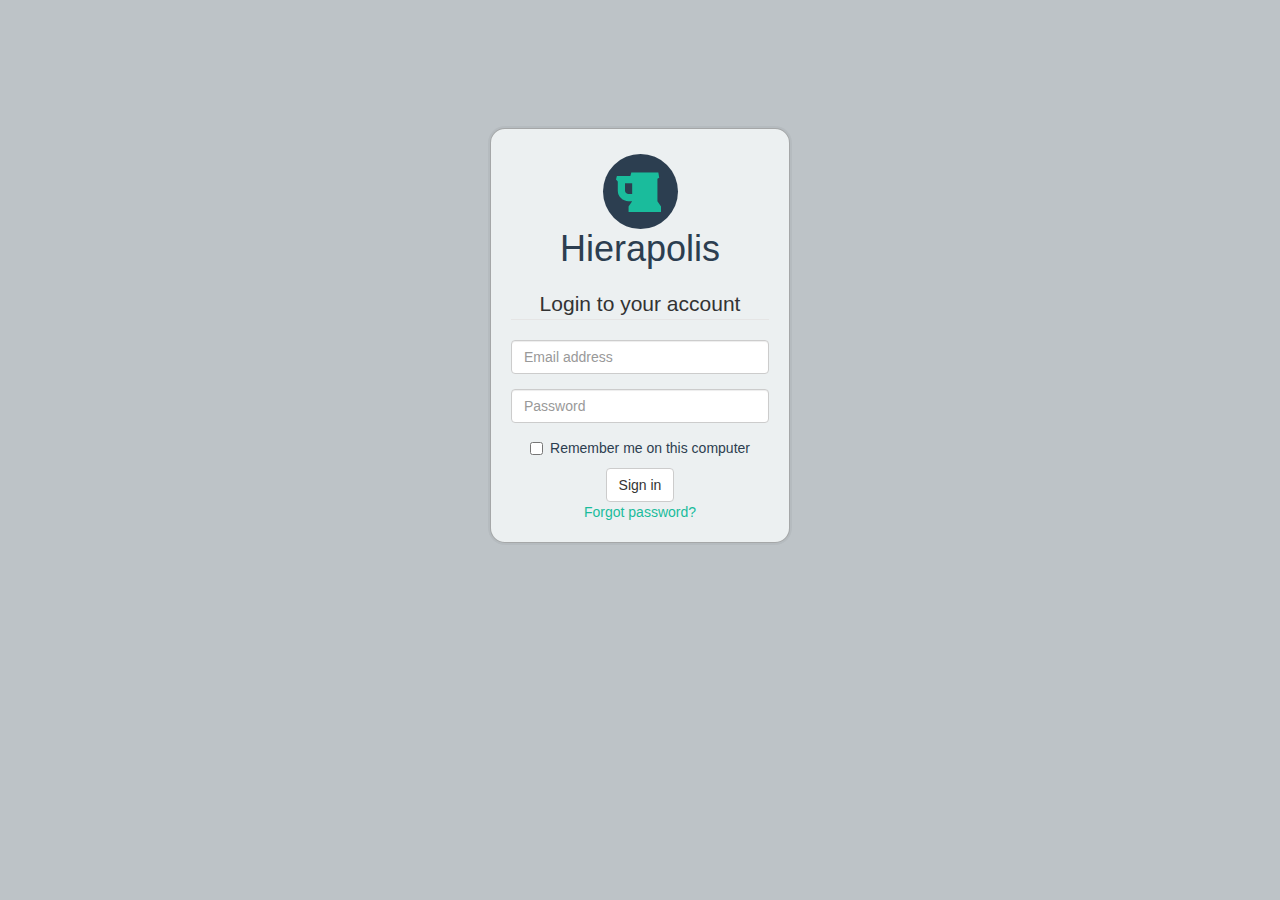
<file: index.html>
<!DOCTYPE html>
<html class='no-js' lang='en'>
  <head>
    <meta charset='utf-8'>
    <meta content='IE=edge,chrome=1' http-equiv='X-UA-Compatible'>
    <title>Sign in</title>
    <meta content='lab2023' name='author'>
    <meta content='' name='description'>
    <meta content='' name='keywords'>
    <link href="assets/stylesheets/application-a07755f5.css" rel="stylesheet" type="text/css" /><link href="./onlinecss/font-awesome.min.css" rel="stylesheet" type="text/css" />
      <link href="assets/images/favicon.ico" rel="icon" type="image/ico" />
    
  </head>
  <body class='login'>
    <div class='wrapper'>
      <div class='row'>
        <div class='col-lg-12'>
          <div class='brand text-center'>
            <h1>
              <div class='logo-icon'>
                <i class='icon-beer'></i>
              </div>
              Hierapolis
            </h1>
          </div>
        </div>
      </div>
      <div class='row'>
        <div class='col-lg-12'>
          <form>
            <fieldset class='text-center'>
              <legend>Login to your account</legend>
              <div class='form-group'>
                <input class='form-control' placeholder='Email address' type='text'>
              </div>
              <div class='form-group'>
                <input class='form-control' placeholder='Password' type='password'>
              </div>
              <div class='text-center'>
                <div class='checkbox'>
                  <label>
                    <input type='checkbox'>
                    Remember me on this computer
                  </label>
                </div>
                <a class="btn btn-default" href="dashboard.html">Sign in</a>
                <br>
                <a href="forgot_password.html">Forgot password?</a>
              </div>
            </fieldset>
          </form>
        </div>
      </div>
    </div>
    <!-- Footer -->
    <!-- Javascripts -->
    <script src="./onlinejs/jquery.min.js" type="text/javascript"></script><script src="./onlinejs/jquery-ui.min.js" type="text/javascript"></script><script src="./onlinejs/modernizr.min.js" type="text/javascript"></script><script src="assets/javascripts/application-985b892b.js" type="text/javascript"></script>
    <!-- Google Analytics -->
    <script>
      var _gaq=[['_setAccount','UA-XXXXX-X'],['_trackPageview']];
      (function(d,t){var g=d.createElement(t),s=d.getElementsByTagName(t)[0];
          g.src='./onlinejs/ga.js';
          s.parentNode.insertBefore(g,s)}(document,'script'));
    </script>
  </body>
</html>
</file>
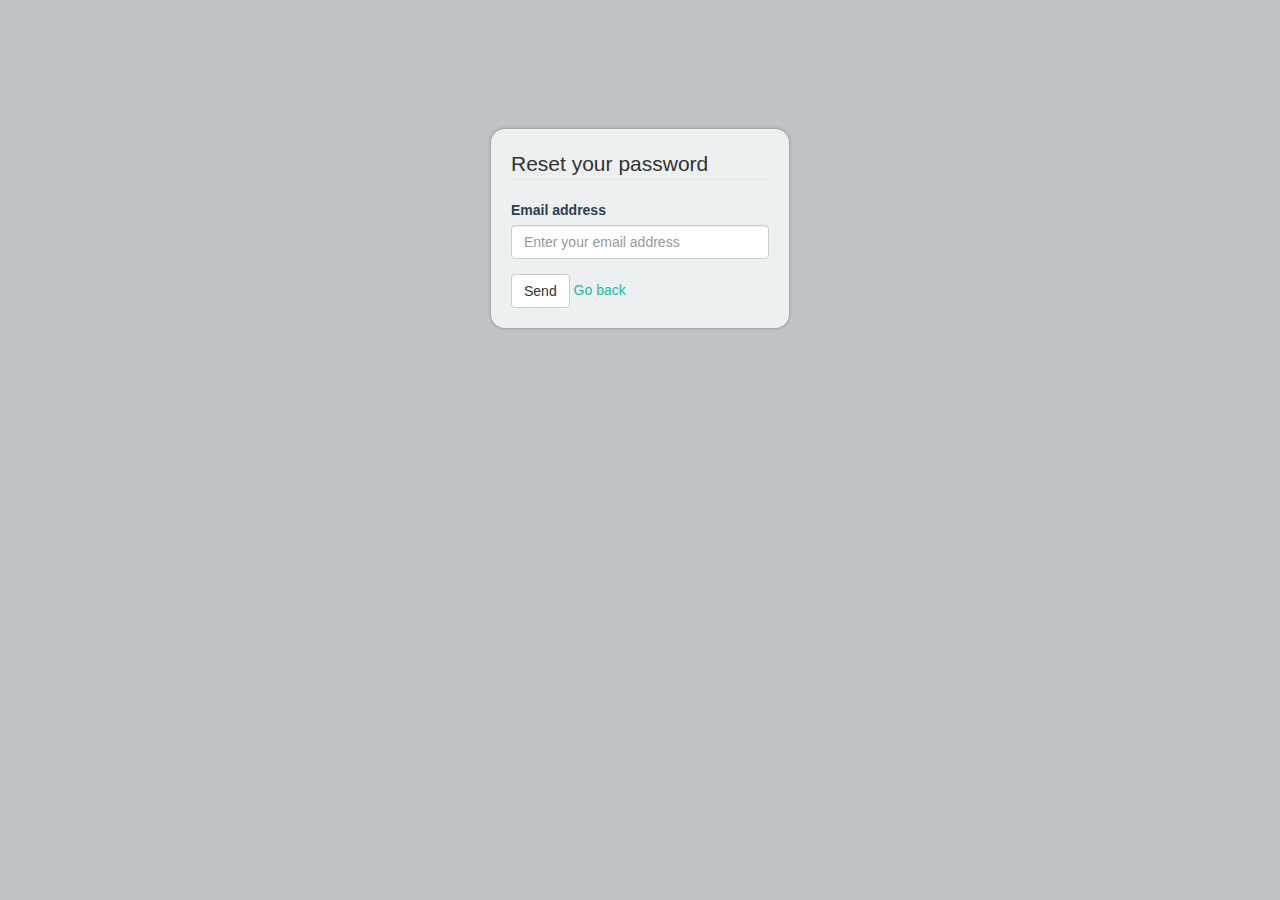
<file: forgot_password.html>
<!DOCTYPE html>
<html class='no-js' lang='en'>
  <head>
    <meta charset='utf-8'>
    <meta content='IE=edge,chrome=1' http-equiv='X-UA-Compatible'>
    <title>Forgot password</title>
    <meta content='lab2023' name='author'>
    <meta content='' name='description'>
    <meta content='' name='keywords'>
      <link href="assets/stylesheets/application-a07755f5.css" rel="stylesheet" type="text/css" /><link href="./onlinecss/font-awesome.min.css" rel="stylesheet" type="text/css" />
      <link href="assets/images/favicon.ico" rel="icon" type="image/ico" />
    
  </head>
  <body class='login'>
    <div class='wrapper'>
      <div class='row'>
        <div class='col-lg-12'>
          <form>
            <fieldset>
              <legend>Reset your password</legend>
            </fieldset>
            <div class='form-group'>
              <label class='control-label'>Email address</label>
              <input class='form-control' placeholder='Enter your email address' type='text'>
            </div>
            <a class="btn btn-default" href="/">Send</a>
            <a href="/">Go back</a>
          </form>
        </div>
      </div>
    </div>
    <!-- Footer -->
    <!-- Javascripts -->
    <script src="./onlinejs/jquery.min.js" type="text/javascript"></script><script src="./onlinejs/jquery-ui.min.js" type="text/javascript"></script><script src="./onlinejs/modernizr.min.js" type="text/javascript"></script><script src="assets/javascripts/application-985b892b.js" type="text/javascript"></script>

    <!-- Google Analytics -->
    <script>
      var _gaq=[['_setAccount','UA-XXXXX-X'],['_trackPageview']];
      (function(d,t){var g=d.createElement(t),s=d.getElementsByTagName(t)[0];
      g.src='./onlinejs/ga.js';
      s.parentNode.insertBefore(g,s)}(document,'script'));
    </script>
  </body>
</html>
</file>
